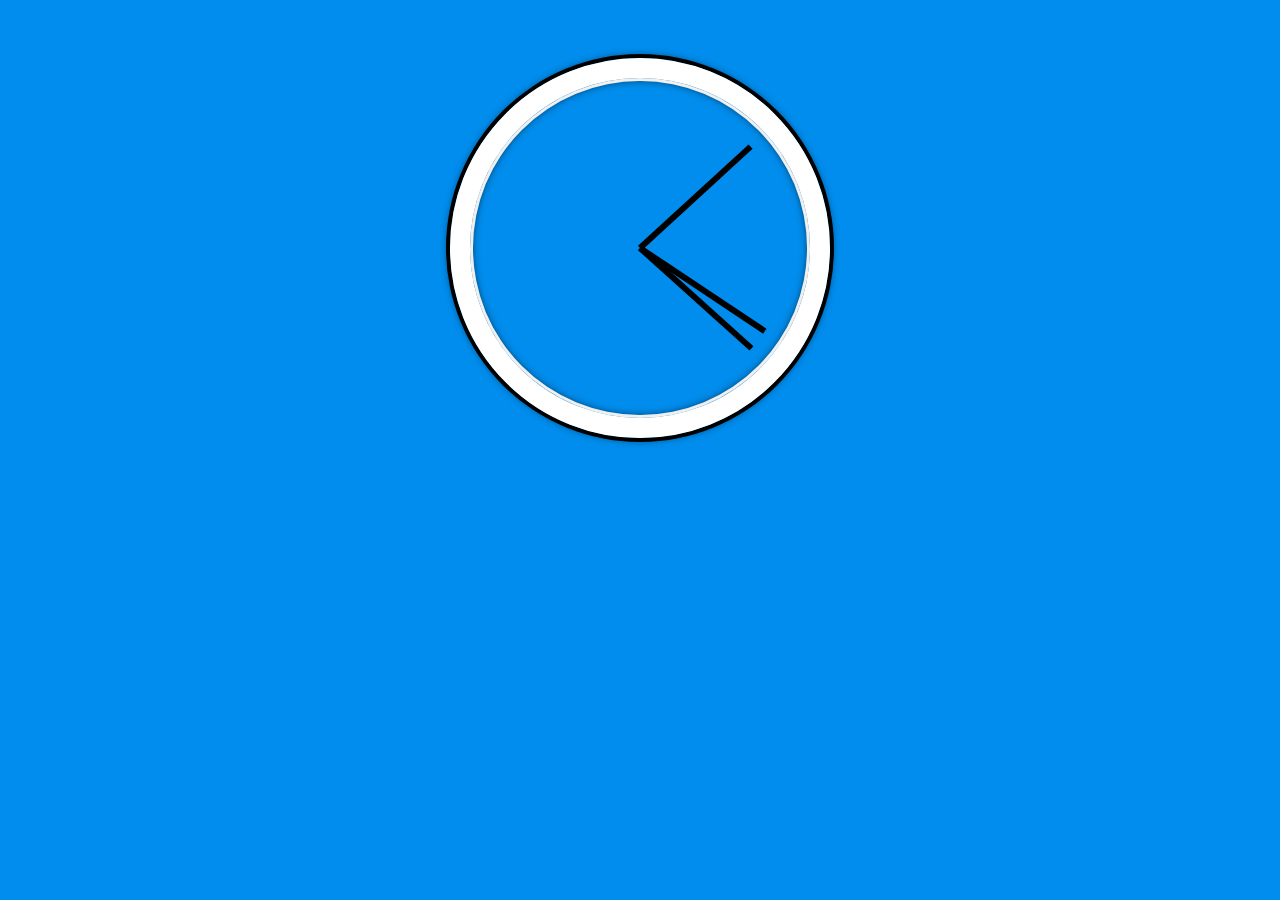
<file: cs+jsclock/index.html>
<!DOCTYPE html>
<html lang="en">
<head>
  <meta charset="UTF-8">
  <meta name="viewport" content="width=device-width, initial-scale=1.0">
  <title>Functional Clock</title>
  <link rel="stylesheet" href="style.css">
  
</head>
<body>
    <div class="clock">
        <div class="clock-face"><!--
          <div class="number number-1">1</div>
          <div class="number number-2">2</div>
          <div class="number number-3">3</div>
          <div class="number number-4">4</div>
          <div class="number number-5">5</div>
          <div class="number number-6">6</div>
          <div class="number number-7">7</div>
          <div class="number number-8">8</div>
          <div class="number number-9">9</div>
          <div class="number number-10">10</div>
          <div class="number number-11">11</div>
          <div class="number number-12">12</div>
-->
          <div class="hand hour-hand"></div>
          <div class="hand min-hand"></div>
          <div class="hand second-hand"></div>
        </div>
      </div>

  
  <script src="main.js"></script>
  <!--day two of vaillajs-->
</body>
</html>
</file>
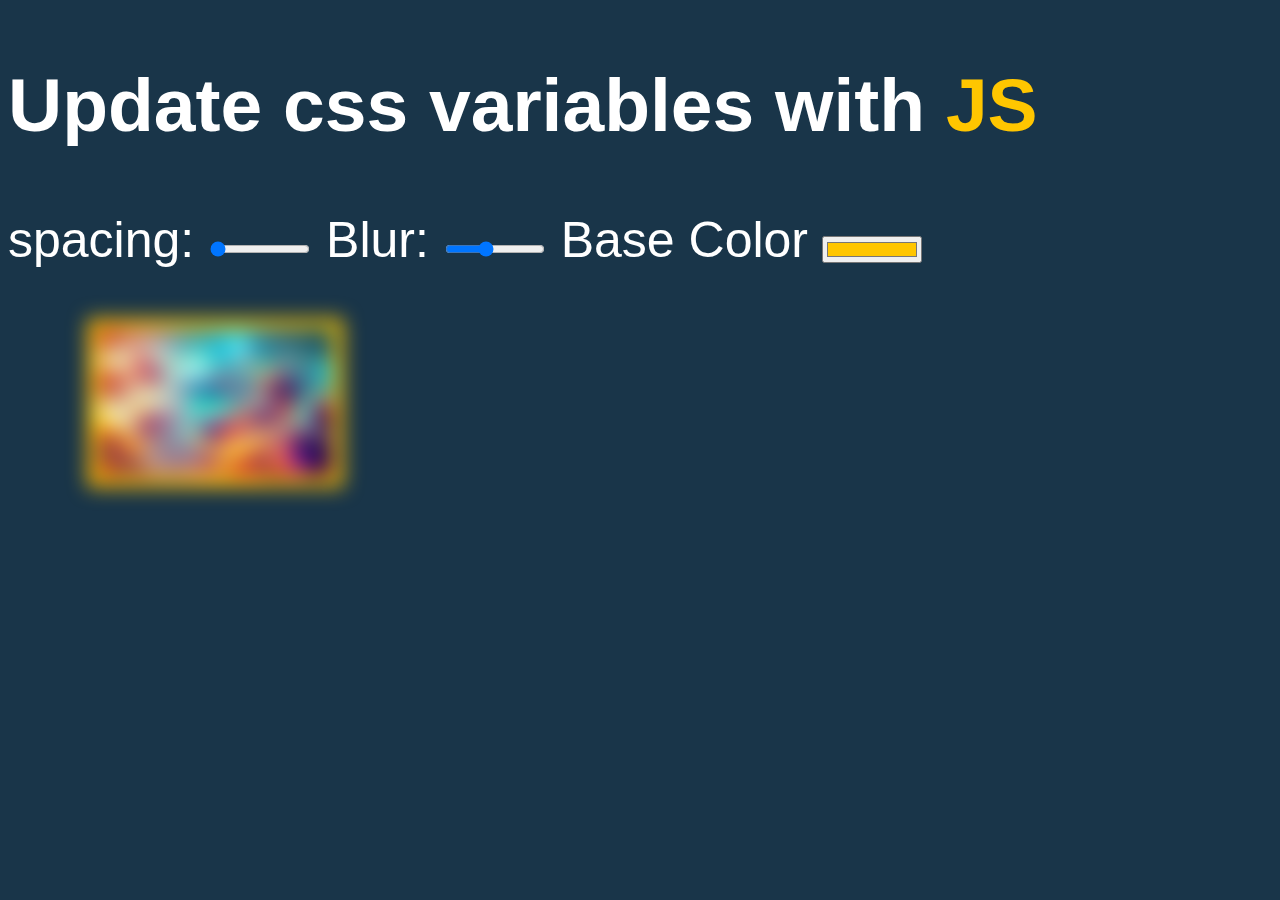
<file: playing with css variable/index.html>
<!DOCTYPE html>
<html lang="en">
<head>
    <meta charset="UTF-8">
    <meta name="viewport" content="width=device-width, initial-scale=1.0">
    <title>css variables</title>
    <link rel="stylesheet" href="style.css">
</head>
<body>
    <h2>Update css variables with <span class="h1">JS</span></h2>

    <div class="controls">
        <label for="spacing">spacing:</label>
        <input type="range" name="spacing" min="10" max="200" value="10" data-sizing="px">

        <label for="blur">Blur:</label>
        <input type="range" name="blur" min="0" max="25" value="10" data-sizing="px">

        <label for="base">Base Color</label>
        <input type="color" name="base" value="#ffc600">
    </div>

    <img src="/playing with css variable/img/download.jpg" alt="">

    <script src="main.js">

    </script>
</body>
</html>
</file>
<file: cs+jsclock/style.css>
html{
    background:#018DED ;
    background-size: cover;
    font-family:'heveltica neue' ;
    text-align: center;
    font-size: 10px;
}




body{text-align: 20px;
    display: flex;
    flex: 1;
    min-height: 100%;
    align-items: center;
}



.clock{
    width: 30rem;
    height: 30rem;
    border: 20px solid white;
    border-radius: 50%;
    margin: 50px auto;
    position: relative;
    padding: 2rem;
    box-shadow: 
    0 0 0px 4px rgba(0, 0, 0, 1),
    inset 0 0 0 3px #efefef,
    inset 0 0 10px black,
    0 0 10px rgba(0, 0, 0, 2) ;

}

.clock-face{
position: relative;
width: 100%;
height: 100%;
transform: translateY(-3px);
}

.hand{
    width: 50%;
    height: 6px;
    background: black;
    position: absolute;
    top: 50%;
    z-index: 1;
    transform-origin: 100%;
    transform: rotate(90deg);
    transition: all 0.05s;
    transition-timing-function: cubic-bezier(0.1, 2.7, 0.58, 1);
}
/* C numbers 
.number {
    position: absolute;
    
    top: 50%;
    left: 50%;
    transform: translate(-50%, -50%);
    font-size: 16px;
    font-weight: bold;
    color: black;
  }
  */
  /* Position each number element around the clock face based on its value 
  
  .number-1 {
    transform: translate(-50%, -50%) rotate(-30deg);
  }
  
  .number-2 {
    transform: translate(-50%, -50%) rotate(-60deg);
  }
   .number-3 {
    transform: translate(-50%, -50%) rotate(-90deg);
  }
  .number-4{
    transform: translate(-50%, -50%) rotate(-120deg);
  }
  .number-5 {
    transform: translate(-50%, -50%) rotate(-150deg);
  }
  .number-6 {
    transform: translate(-50%, -50%) rotate(-180deg);
  }
  .number-7 {
    transform: translate(-50%, -50%) rotate(-210deg);
  }
  .number-8 {
    transform: translate(-50%, -50%) rotate(-60deg);
  }
  .number-9 {
    transform: translate(-50%, -50%) rotate(-240deg);
  }
  .number-10 {
    transform: translate(-50%, -50%) rotate(-270deg);
  }
  .number-11{
    transform: translate(-50%, -50%) rotate(-300deg);
  }
  .number-12 {
    transform: translate(-50%, -50%) rotate(-330deg);
  }
  */
</file>
<file: playing with css variable/style.css>
:root{
--base:#ffc600;
--spacing: 10px;
--blur: 10px;
}
body{
    background: #193549;
    color: white;
    font-family:  'Helvetica neue', sans-serif;
    font-weight: 100;
    font-size: 50px;
}

.controls{
    margin-bottom: 50px;
}
img{
    padding: var(--spacing);
    background: var(--base);
    filter: blur(var(--blur));
   margin-left: 5rem;
    }
    .h1{
        color: var(--base);
    }

    a{
        color: var(--base);
        text-decoration: none;
    }
    input{
        width: 100px;
    }
</file>
